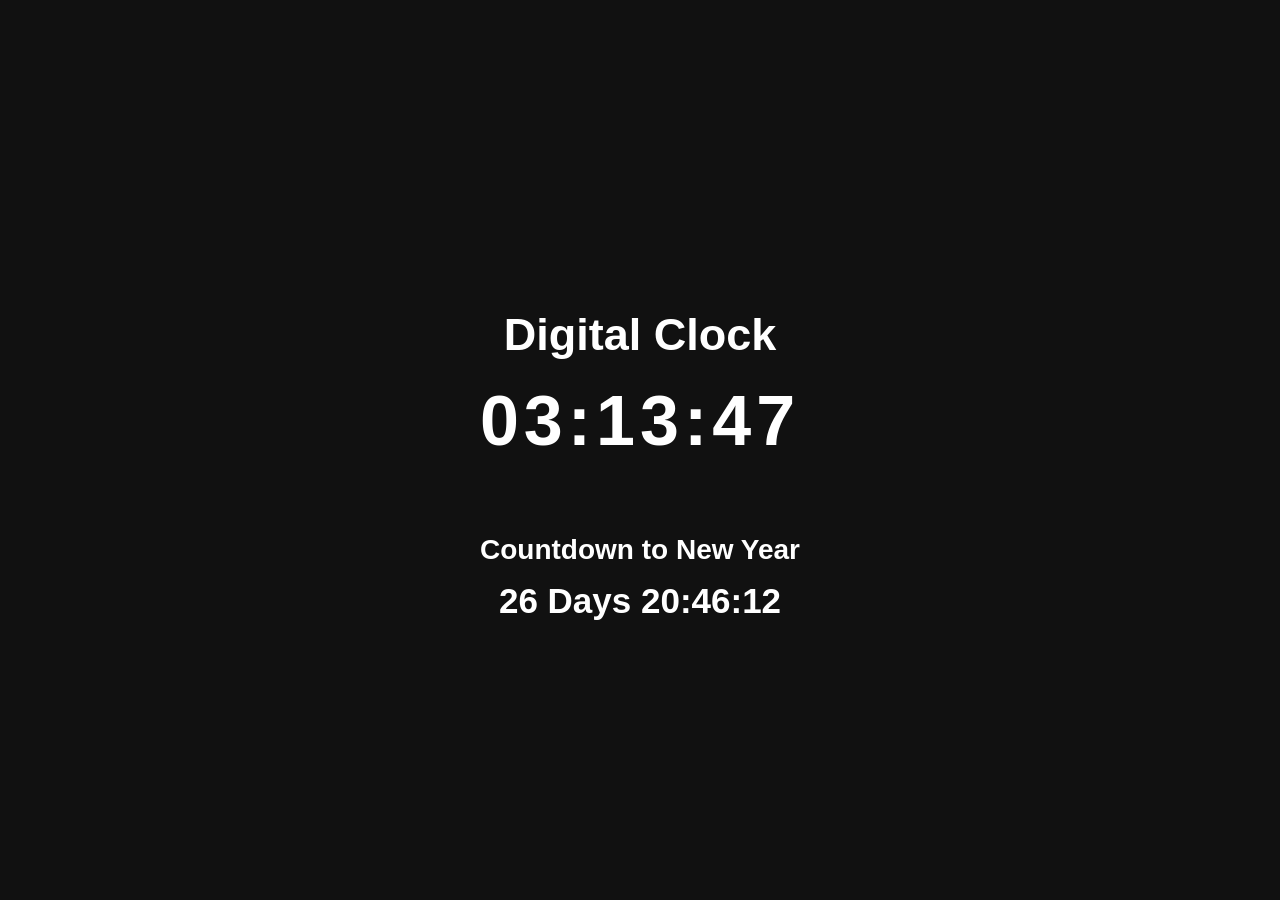
<file: Digital Clock and Countdown/index.html>
<!DOCTYPE html>
<html>
<head>
    <title>Digital Clock and Countdown</title>
    <link rel="stylesheet" href="style.css">
</head>

<body>

    <div class="clock-container">
        <h1>Digital Clock</h1>

        <div id="clock">00:00:00</div>

        <h2>Countdown to New Year</h2>

        <div id="countdown">00 Days 00:00:00</div>
    </div>

    <script src="script.js"></script>

</body>
</html>
</file>
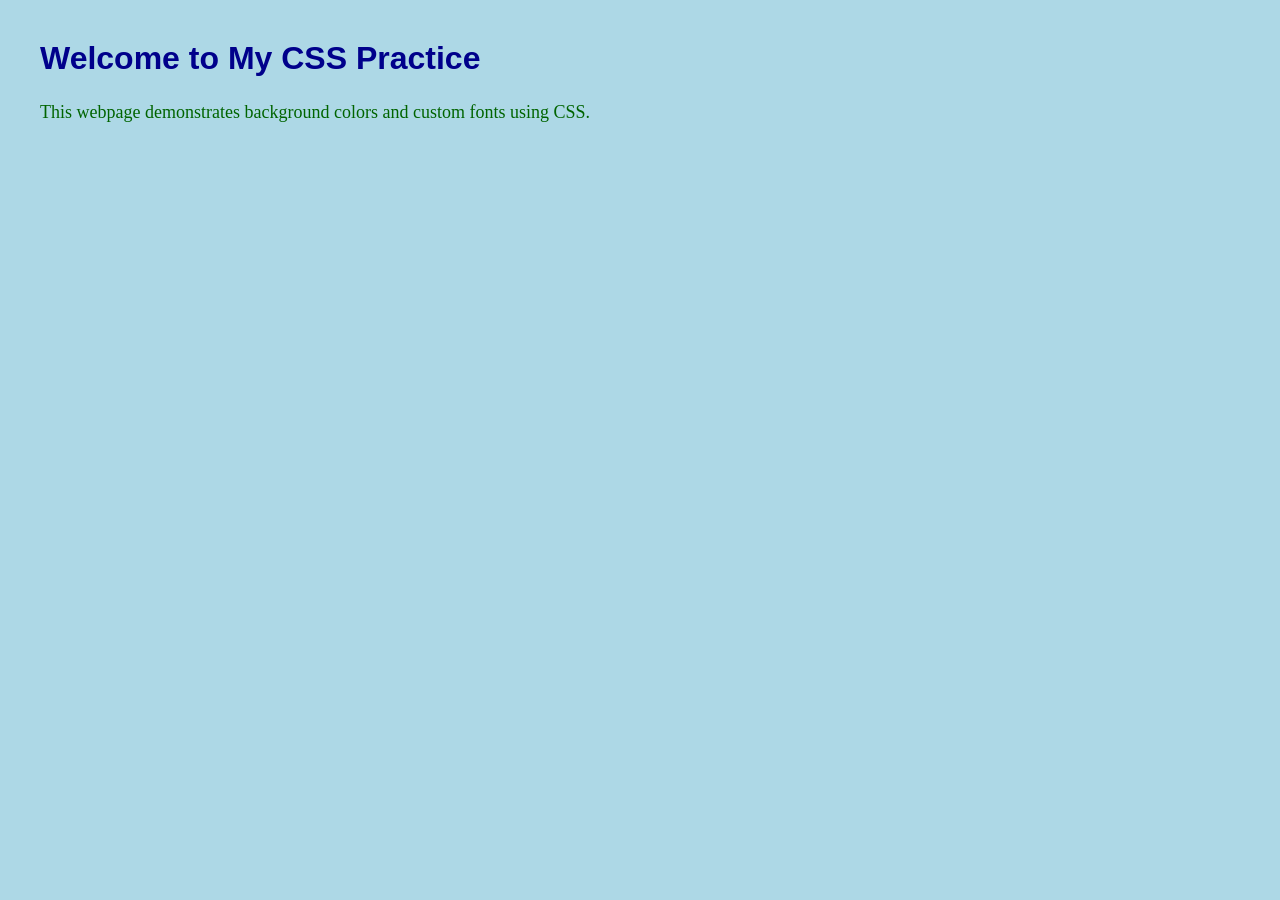
<file: Practice 1 - CSS Basics/index.html>
<!DOCTYPE html>
<html>
<head>
    <title>CSS Basics - Practice 1</title>
<link rel="stylesheet" href="style.css">
</head>

<body>

    <h1>Welcome to My CSS Practice</h1>

    <p>
        This webpage demonstrates background colors and custom fonts
        using CSS.
    </p>

</body>
</html>
</file>
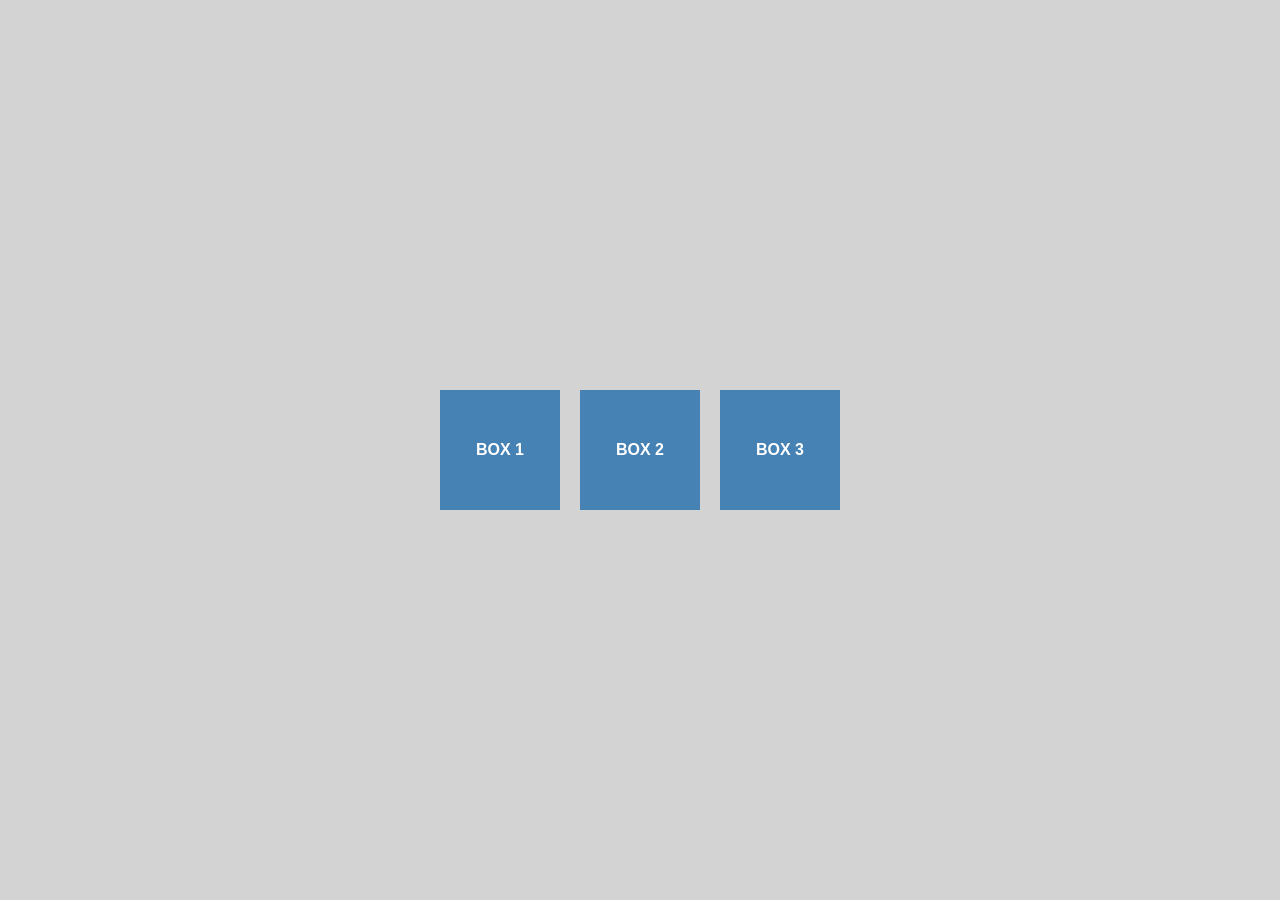
<file: Practice 2 - Flexbox/index.html>
<!DOCTYPE html>
<html>
<head>
    <title>Flexbox Practice</title>
    <link rel="stylesheet" href="style.css">
</head>

<body>

    <div class="container">
        <div class="box">BOX 1</div>
        <div class="box">BOX 2</div>
        <div class="box">BOX 3</div>
    </div>

</body>
</html>
</file>
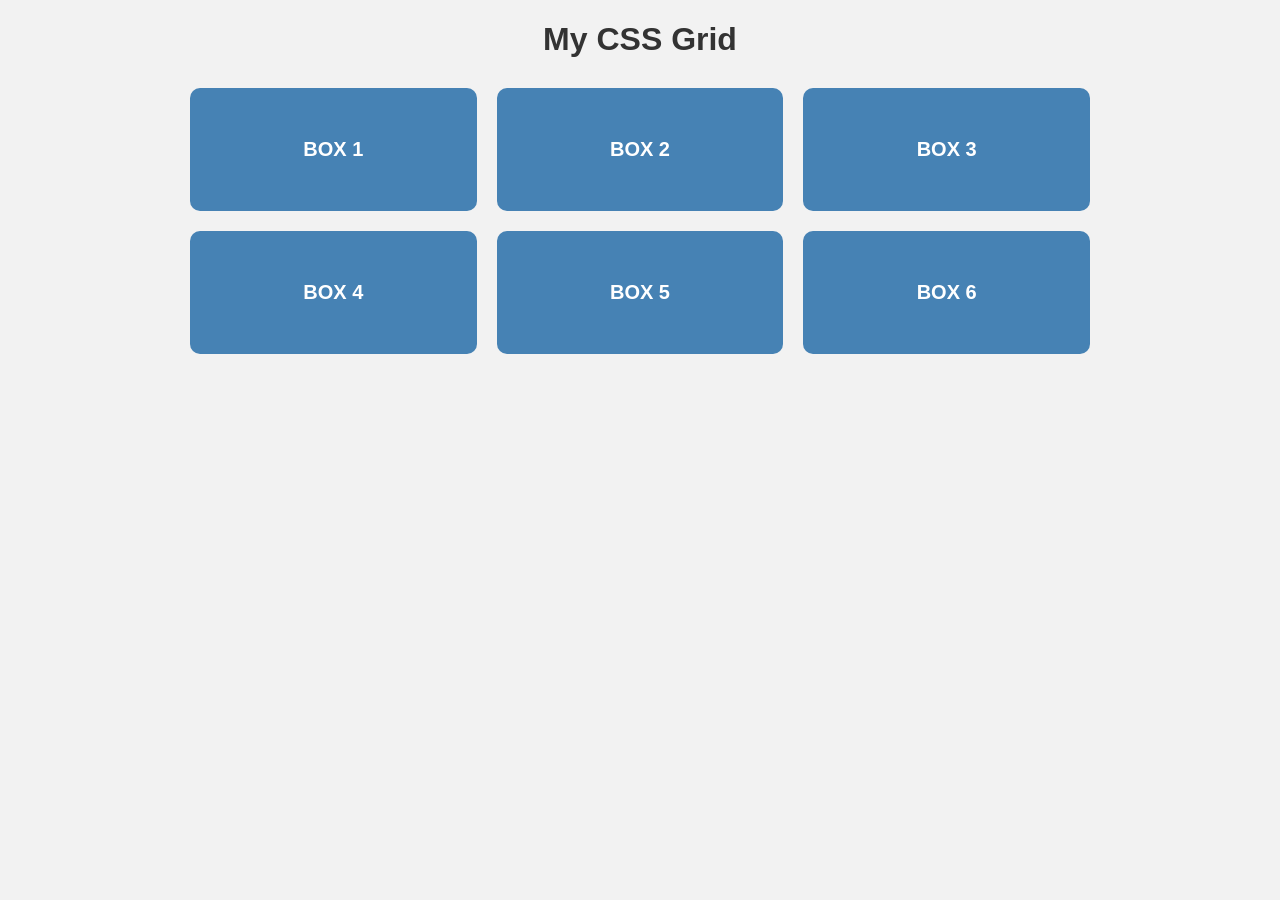
<file: Practice 3 - CSS Grid/index.html>
<!DOCTYPE html>
<html>
<head>
    <title>CSS Grid Practice</title>
    <link rel="stylesheet" href="style.css">
</head>

<body>

    <h1>My CSS Grid</h1>

    <div class="grid-container">
        <div class="box">BOX 1</div>
        <div class="box">BOX 2</div>
        <div class="box">BOX 3</div>
        <div class="box">BOX 4</div>
        <div class="box">BOX 5</div>
        <div class="box">BOX 6</div>
    </div>

</body>
</html>
</file>
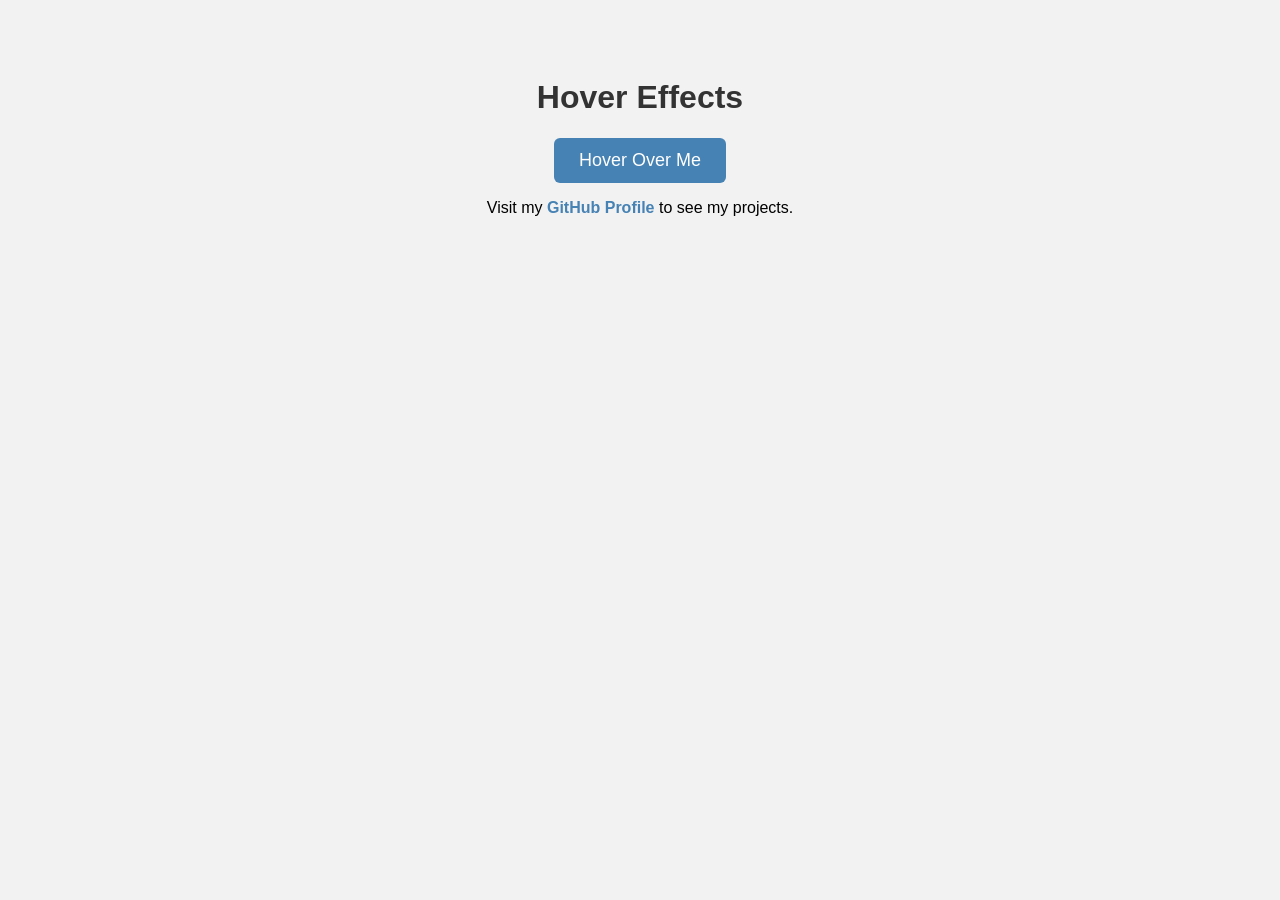
<file: Practice 4 - Hover Effects/index.html>
<!DOCTYPE html>
<html>
<head>
    <title>Hover Effects Practice</title>
    <link rel="stylesheet" href="style.css">
</head>

<body>

    <h1>Hover Effects</h1>

    <button>Hover Over Me</button>

    <p>
        Visit my
        <a href="https://github.com/anugrahb14">GitHub Profile</a>
        to see my projects.
    </p>

</body>
</html>
</file>
<file: Digital Clock and Countdown/style.css>
body {
    margin: 0;
    font-family: Arial, sans-serif;
    background-color: #111;
    color: white;
}

.clock-container {
    min-height: 100vh;
    display: flex;
    flex-direction: column;
    justify-content: center;
    align-items: center;
    text-align: center;
}

h1 {
    font-size: 45px;
    margin-bottom: 20px;
}

#clock {
    font-size: 70px;
    font-weight: bold;
    letter-spacing: 5px;
    margin-bottom: 50px;
}

h2 {
    font-size: 28px;
    margin-bottom: 15px;
}

#countdown {
    font-size: 35px;
    font-weight: bold;
}
</file>
<file: Practice 1 - CSS Basics/style.css>
body {
    background-color: lightblue;
    font-family: Georgia, serif;
    margin: 40px;
}

h1 {
    color: darkblue;
    font-family: Arial, sans-serif;
}

p {
    color: darkgreen;
    font-size: 18px;
    line-height: 1.6;
}
</file>
<file: Practice 2 - Flexbox/style.css>
body {
    margin: 0;
    font-family: Arial, sans-serif;
}

.container {
    height: 100vh;
    display: flex;
    justify-content: center;
    align-items: center;
    gap: 20px;
    background-color: lightgray;
}

.box {
    width: 120px;
    height: 120px;
    background-color: steelblue;
    color: white;
    display: flex;
    justify-content: center;
    align-items: center;
    font-weight: bold;
}
</file>
<file: Practice 3 - CSS Grid/style.css>
body {
    font-family: Arial, sans-serif;
    margin: 20px;
    text-align: center;
    background-color: #f2f2f2;
}

h1 {
    color: #333;
}

.grid-container {
    display: grid;
    grid-template-columns: repeat(3, 1fr);
    gap: 20px;
    max-width: 900px;
    margin: 30px auto;
}

.box {
    background-color: steelblue;
    color: white;
    padding: 50px 20px;
    font-size: 20px;
    font-weight: bold;
    border-radius: 10px;
}

@media (max-width: 600px) {
    .grid-container {
        grid-template-columns: 1fr;
    }
}
</file>
<file: Practice 4 - Hover Effects/style.css>
body {
    font-family: Arial, sans-serif;
    text-align: center;
    background-color: #f2f2f2;
    padding: 50px;
}

h1 {
    color: #333;
}

button {
    background-color: steelblue;
    color: white;
    border: none;
    padding: 12px 25px;
    font-size: 18px;
    border-radius: 6px;
    cursor: pointer;
    transition: 0.3s;
}

button:hover {
    background-color: darkblue;
    transform: scale(1.1);
}

a {
    color: steelblue;
    text-decoration: none;
    font-weight: bold;
    transition: 0.3s;
}

a:hover {
    color: darkblue;
    text-decoration: underline;
}
</file>
